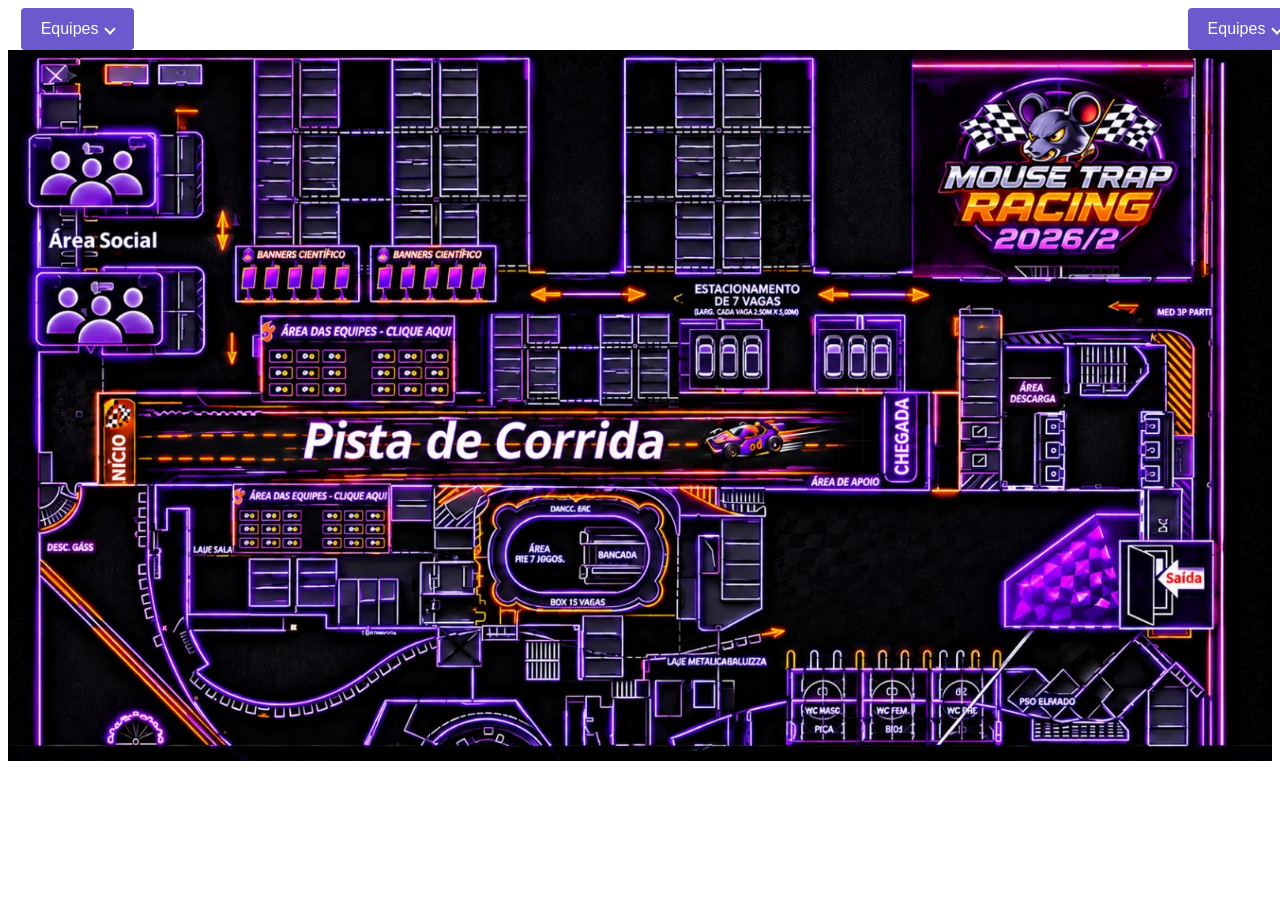
<file: OneDrive - Acadêmico - Ânima Educação/A3/index.html>
<!DOCTYPE html>
<html lang="pt-BR">
    <head>
        <meta charset="UTF-8">
        <title>Teste</title>
        <style>
            .container-fundo {
                position: relative;
                width: 100%;
                max-width: 2048px;
                margin: 0 auto;
            }

            .container-fundo img {
                width: 100%;
                height: auto;
                display: block;
            }

            .botao-sobreposto {
                position: absolute;
                padding: 10px 10px;
                border: none;
                border-radius: 5px;
                cursor: pointer;
                color: black;
            }

            .botao-1 {
                top: 400px;
                left: 20%;
                background-color: transparent;
                /* opacity: 0.3; */
                width: 290px;
                height: 125px;
            }

            /* DROPDOWN DA ESQUERDA */
            .dropdown {
                position: relative;
                display: inline-block;
                font-family: Arial, Helvetica, sans-serif;
                left: 1%;
            }

            .dropdown-btn {
                background-color: slateblue;
                color: white;
                padding: 12px 20px;
                font-size: 16px;
                border: none;
                border-radius: 4px;
                cursor: pointer;
                display: flex;
                align-items: center;
                gap: 8px;
                transition: 0.2s;
            }

            .dropdown-btn:hover {
                background-color: orange;
            }

            .arrow {
                border: solid white;
                border-width: 0 2px 2px 0;
                display: inline-block;
                padding: 3px;
                transform: rotate(45deg);
                transition: transform 0.2s;
            }

            .dropdown.active .arrow {
                transform: rotate(-135deg);
                margin-top: 4px;
            }

            .dropdown-menu {
                display: none;
                position: absolute;
                background-color: white;
                min-width: 160px;
                box-shadow: 0px 8px 16px rgba(0, 0, 0, 0.15);
                border-radius: 4px;
                margin-top: 4px;
                z-index: 1;
                overflow: hidden;
            }

            .dropdown-menu a {
                color: #333;
                padding: 30px 30px;
                text-decoration: none;
                display: block;
                transition: 0.2s;
            }

            .dropdown-menu a:hover {
                background-color: #f1f1f1;
            }

            .dropdown.active .dropdown-menu {
                display: block;
            }

            /* DROPDOWN DA DIREITA */
            .dropdown1 {
                position: relative;
                display: inline-block;
                font-family: Arial, Helvetica, sans-serif;
                left: 84%;
            }

            .dropdown-btn1 {
                background-color: slateblue;
                color: white;
                padding: 12px 20px;
                font-size: 16px;
                border: none;
                border-radius: 4px;
                cursor: pointer;
                display: flex;
                align-items: center;
                gap: 8px;
                transition: 0.2s;
            }

            .dropdown-btn1:hover {
                background-color: orange;
            }

            .arrow1 {
                border: solid white;
                border-width: 0 2px 2px 0;
                display: inline-block;
                padding: 3px;
                transform: rotate(45deg);
                transition: transform 0.2s;
            }

            .dropdown1.active .arrow1 {
                transform: rotate(-135deg);
                margin-top: 4px;
            }

            .dropdown-menu1 {
                display: none;
                position: absolute;
                background-color: white;
                min-width: 160px;
                box-shadow: 0px 8px 16px rgba(0, 0, 0, 0.15);
                border-radius: 4px;
                margin-top: 4px;
                z-index: 1;
                overflow: hidden;
            }

            .dropdown-menu1 a {
                color: #333;
                padding: 30px 30px;
                text-decoration: none;
                display: block;
                transition: 0.2s;
            }

            .dropdown-menu1 a:hover {
                background-color: #f1f1f1;
            }

            .dropdown1.active .dropdown-menu1 {
                display: block;
            }

            /* ==================== ESTILOS DA MODAL ==================== */
            .modal-backdrop {
                display: none;
                position: fixed;
                top: 0;
                left: 0;
                width: 100vw;
                height: 100vh;
                background-color: rgba(0, 0, 0, 0.5);
                z-index: 10;
                justify-content: center;
                align-items: center;
            }

            .modal-container {
                background-color: white;
                /* padding: 24px; */
                border-radius: 8px;
                width: 90%;
                max-width: 1200px;
                box-shadow: 0 4px 20px rgba(0,0,0,0.25);
                position: relative;
                font-family: Arial, sans-serif;
            }

            .modal-fechar {
                position: absolute;
                top: 3%;
                right: 5%;
                font-size: 100px;
                background: none;
                border: none;
                cursor: pointer;
                color: #ff0000;
            }

            .modal-fechar:hover {
                color: #000;
            }

            .modal-backdrop.mostrar-modal {
                display: flex;
            }

            /* IMAGEM DENTRO DO MODAL */
            .imagem-modal {
                width: 100%;         /* Largura fixa */
                height: 100%;        /* Altura fixa */
                object-fit: fill;     /*Mantém a proporção e corta o excesso para caber no quadrado */
                /* border-radius: 50%;    Opcional: deixa a imagem redonda */
                display: block;
                margin: 0 auto 16px auto; /* Centraliza a imagem horizontalmente */
            }
        </style>
    </head>
    <body>
        
        <!-- DROPDOWN DA ESQUERDA -->
        <div class="dropdown" id="meuDropdown1">
            <button class="dropdown-btn">
                Equipes <i class="arrow"></i>
            </button>
            <div class="dropdown-menu">
                <a href="#teste" data-equipe="Equipe 1">Equipe 1</a>
                <a href="#teste" data-equipe="Equipe 2">Equipe 2</a>
                <a href="#teste" data-equipe="Equipe 3">Equipe 3</a>
                <a href="#teste" data-equipe="Equipe 4">Equipe 4</a>
                <a href="#teste" data-equipe="Equipe 5">Equipe 5</a>
                <a href="#teste" data-equipe="Equipe 6">Equipe 6</a>
                <a href="#teste" data-equipe="Equipe 7">Equipe 7</a>
                <a href="#teste" data-equipe="Equipe 8">Equipe 8</a>
                <a href="#teste" data-equipe="Equipe 9">Equipe 9</a>
                <a href="#teste" data-equipe="Equipe 10">Equipe 10</a>
                <a href="#teste" data-equipe="Equipe 11">Equipe 11</a>
            </div>
        </div>

        <!-- DROPDOWN DA DIREITA -->
        <div class="dropdown1" id="meuDropdown2">
            <button class="dropdown-btn1">
                Equipes <i class="arrow1"></i>
            </button>
            <div class="dropdown-menu1">
                <a href="#teste" data-equipe="Equipe 12" data-src="Equipe02.jpeg">Equipe 12</a>
                <a href="#teste" data-equipe="Equipe 13">Equipe 13</a>
                <a href="#teste" data-equipe="Equipe 14">Equipe 14</a>
                <a href="#teste" data-equipe="Equipe 15">Equipe 15</a>
                <a href="#teste" data-equipe="Equipe 16">Equipe 16</a>
                <a href="#teste" data-equipe="Equipe 17">Equipe 17</a>
                <a href="#teste" data-equipe="Equipe 18">Equipe 18</a>
                <a href="#teste" data-equipe="Equipe 19">Equipe 19</a>
                <a href="#teste" data-equipe="Equipe 20">Equipe 20</a>
                <a href="#teste" data-equipe="Equipe 21">Equipe 21</a>
                <a href="#teste" data-equipe="Equipe 22">Equipe 22</a>
            </div>
        </div>

        <!-- MAPA DOS ESTACIONAMENTOS -->
        <div class="container-fundo">
            <img src="Mapa B Country Real.jpeg" alt="Mapa do estacionamento do shopping Bourbon Country">
            <button class="botao-sobreposto botao-1"></button>
        </div>

        <!-- ESTRUTURA DA JANELA MODAL -->
        <div class="modal-backdrop" id="minhaModal">
            <div class="modal-container">
                <button class="modal-fechar" id="fecharModalBtn">&times;</button>
                <!-- <h2 id="modalTitulo"></h2> -->
                <img src="Equipe01RealCopia.jpg" alt="Info da equipe 01" class="imagem-modal" id="imagem-modal">
                <!-- <p>Aqui você pode colocar as informações detalhadas desta equipe, vagas do estacionamento ou qualquer outra especificação.</p> -->
            </div>
        </div>

        <script>
            // Elementos dos Dropdowns
            const dropdown1 = document.getElementById('meuDropdown1');
            const dropdown2 = document.getElementById('meuDropdown2');
            
            const buttonOriginal1 = dropdown1.querySelector('.dropdown-btn');
            const buttonOriginal2 = dropdown2.querySelector('.dropdown-btn1');
            const buttonSobreposto = document.querySelector('.botao-sobreposto.botao-1');
            
            const linksEquipes1 = dropdown1.querySelectorAll('.dropdown-menu a');
            const linksEquipes2 = dropdown2.querySelectorAll('.dropdown-menu1 a');

            // Função para alternar AMBOS os dropdowns simultaneamente
            const toggleAmbosDropdowns = (e) => {
                e.stopPropagation();
                
                // Verifica se já estão ativos baseando-se no primeiro dropdown
                const estaAtivo = dropdown1.classList.contains('active');
                
                if (estaAtivo) {
                    dropdown1.classList.remove('active');
                    dropdown2.classList.remove('active');
                } else {
                    dropdown1.classList.add('active');
                    dropdown2.classList.add('active');
                }
            };

            // Atrela a abertura em conjunto a todos os botões que acionam os menus
            if (buttonOriginal1) buttonOriginal1.addEventListener('click', toggleAmbosDropdowns);
            if (buttonOriginal2) buttonOriginal2.addEventListener('click', toggleAmbosDropdowns);
            if (buttonSobreposto) buttonSobreposto.addEventListener('click', toggleAmbosDropdowns);

            // Fecha ambos se o usuário clicar fora de qualquer um deles
            document.addEventListener('click', (e) => {
                const clicouFora1 = !dropdown1.contains(e.target);
                const clicouFora2 = !dropdown2.contains(e.target);
                const clicouBotaoSobreposto = buttonSobreposto && buttonSobreposto.contains(e.target);

                if (clicouFora1 && clicouFora2 && !clicouBotaoSobreposto) {
                    dropdown1.classList.remove('active');
                    dropdown2.classList.remove('active');
                }
            });

            // Elementos da Modal
            const modal = document.getElementById('minhaModal');
            const imagemEquipes = document.querySelectorAll(".imagemEquipe");
            const modalTitulo = document.getElementById('imagem-modal');
            const fecharModalBtn = document.getElementById('fecharModalBtn');

            imagemEquipes.forEach((imagemEquipe) => {
                imagemEquipe.addEventListener("click", () => {
                    modal.style.display = "flex";
                    imagem-modal.src = imagemEquipe.getAttribute("data-src");
                });
            });

            // Configura os links para abrir a modal e fechar os menus
            const configurarLinksModal = (links) => {
                links.forEach(link => {
                    link.addEventListener('click', (e) => {
                        e.preventDefault();
                        const nomeEquipe = link.getAttribute('data-equipe');
                        modalTitulo.textContent = nomeEquipe;
                        modal.classList.add('mostrar-modal');
                        
                        // Fecha ambos os dropdowns ao selecionar uma equipe
                        dropdown1.classList.remove('active');
                        dropdown2.classList.remove('active');
                    });
                });
            };

            configurarLinksModal(linksEquipes1);
            configurarLinksModal(linksEquipes2);

            // Lógica para fechar a Modal
            const fecharModal = () => {
                modal.classList.remove('mostrar-modal');
            };

            fecharModalBtn.addEventListener('click', fecharModal);

            modal.addEventListener('click', (e) => {
                if (e.target === modal) {
                    fecharModal();
                }
            });
        </script>
    </body>
</html>
</file>
